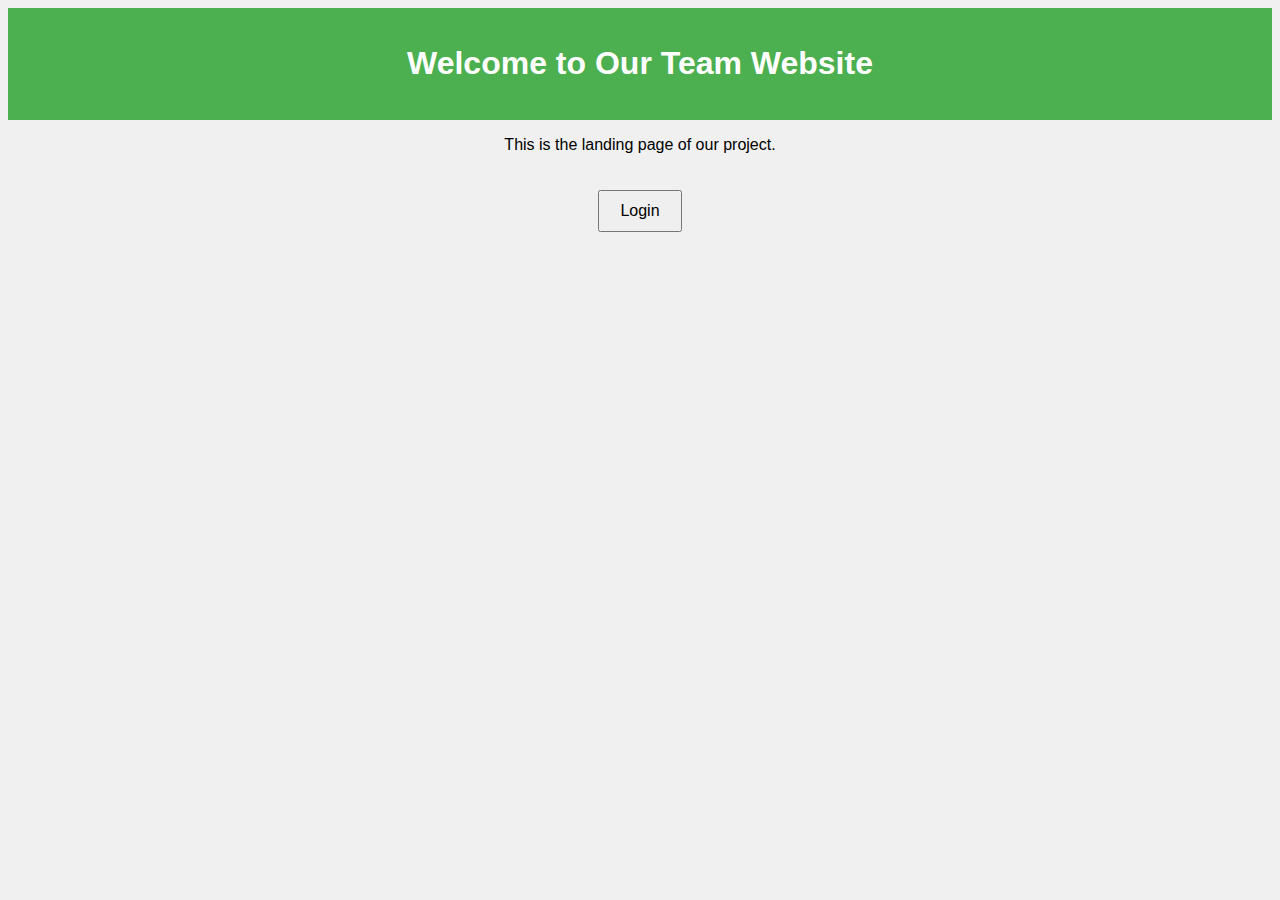
<file: index.html>
<!DOCTYPE html>
<html lang="en">
<head>
    <meta charset="UTF-8">
    <meta name="viewport" content="width=device-width, initial-scale=1.0">
    <title>Team Website Project</title>
    <link rel="stylesheet" href="style.css">
</head>
<body>
    <header>
        <h1>Welcome to Our Team Website</h1>
    </header>
    <main>
        <p>This is the landing page of our project.</p>
        <button onclick="location.href='login.html'">Login</button>
    </main>
</body>
</html>
</file>
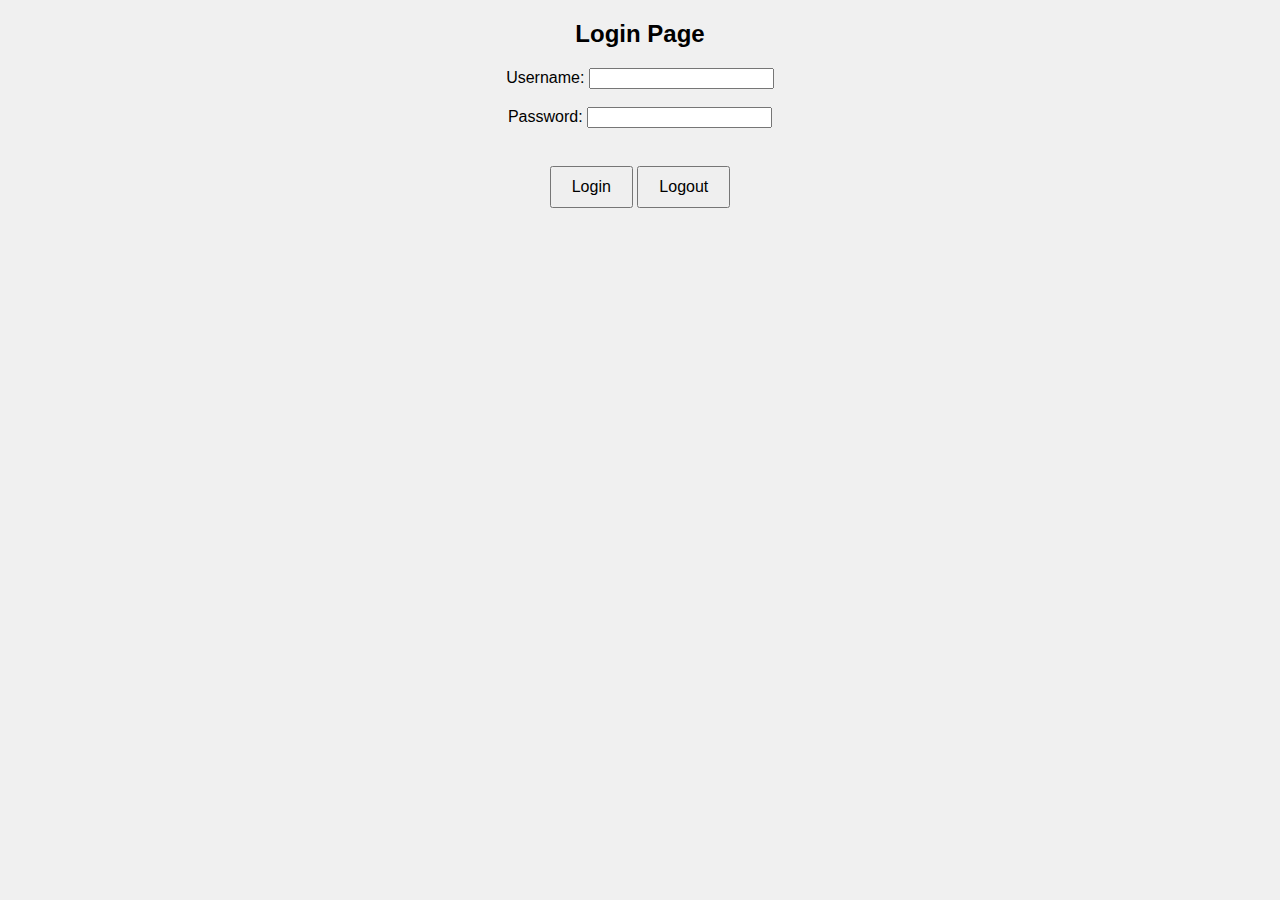
<file: login.html>
<!DOCTYPE html>
<html lang="en">
<head>
    <meta charset="UTF-8">
    <meta name="viewport" content="width=device-width, initial-scale=1.0">
    <title>Login</title>
    <link rel="stylesheet" href="style.css">
</head>
<body>
    <h2>Login Page</h2>
    <form id="loginForm">
        <label for="username">Username:</label>
        <input type="text" id="username" required><br><br>
        <label for="password">Password:</label>
        <input type="password" id="password" required><br><br>
        <button type="button" onclick="login()">Login</button>
        <button type="button" onclick="logout()">Logout</button>
    </form>
    <p id="statusMessage"></p>
    <script src="script.js"></script>
</body>
</html>
</file>
<file: style.css>
body {
    font-family: Arial, sans-serif;
    text-align: center;
    background-color: #f0f0f0;
}

header {
    background-color: #4CAF50;
    color: white;
    padding: 1em;
}

button {
    margin-top: 20px;
    padding: 10px 20px;
    font-size: 16px;
}
</file>
